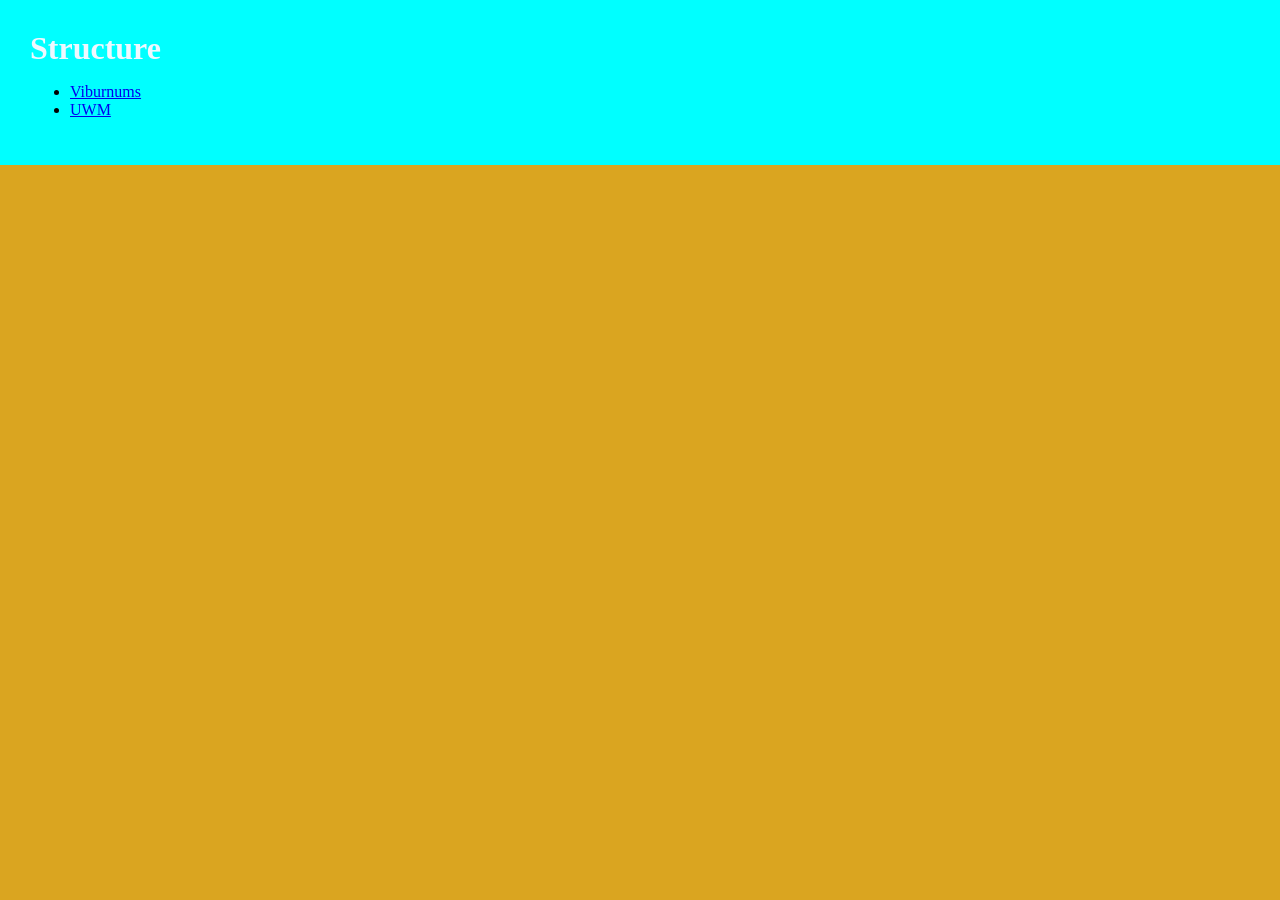
<file: index.html>
<!DOCTYPE html>
<html lang="en">
<head>

</head>
    <meta charset="uft-8">
    <title>Structure</title>
    <link rel="stylesheet" href="styles.css">
<body>
    <header class="sitehead1">
    <h1 class="pagename">Structure</h1>

    <ul class="linklist">
        <li><a href="viburnums.html">
            Viburnums
        </a></li>
        <li><a href="uwm.html">
            UWM
        </a></li>
    </ul>
    </header>

</body>




</html>
</file>
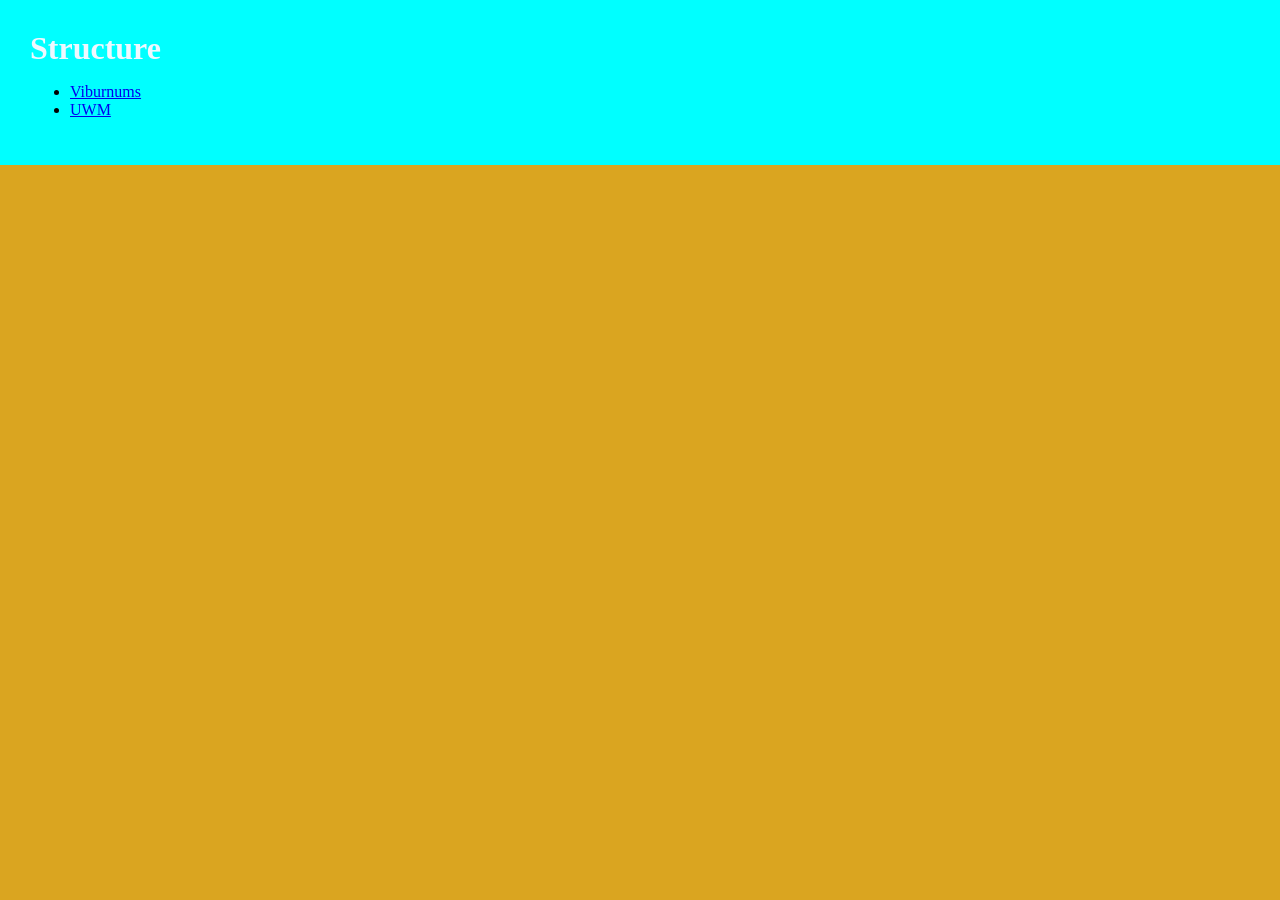
<file: uwm.html>
<!DOCTYPE html>
<html lang="en">
<head>

</head>
    <meta charset="uft-8">
    <title>UWM</title>
    <link rel="stylesheet" href="styles.css">
<body>
    <header class="sitehead1">
    <h1 class="pagename">Structure</h1>

    <ul class="linklist">
        <li><a href="viburnums.html">
            Viburnums
        </a></li>
        <li><a href="uwm.html">
            UWM
        </a></li>
    </ul>
    </header>

</body>




</html>
</file>
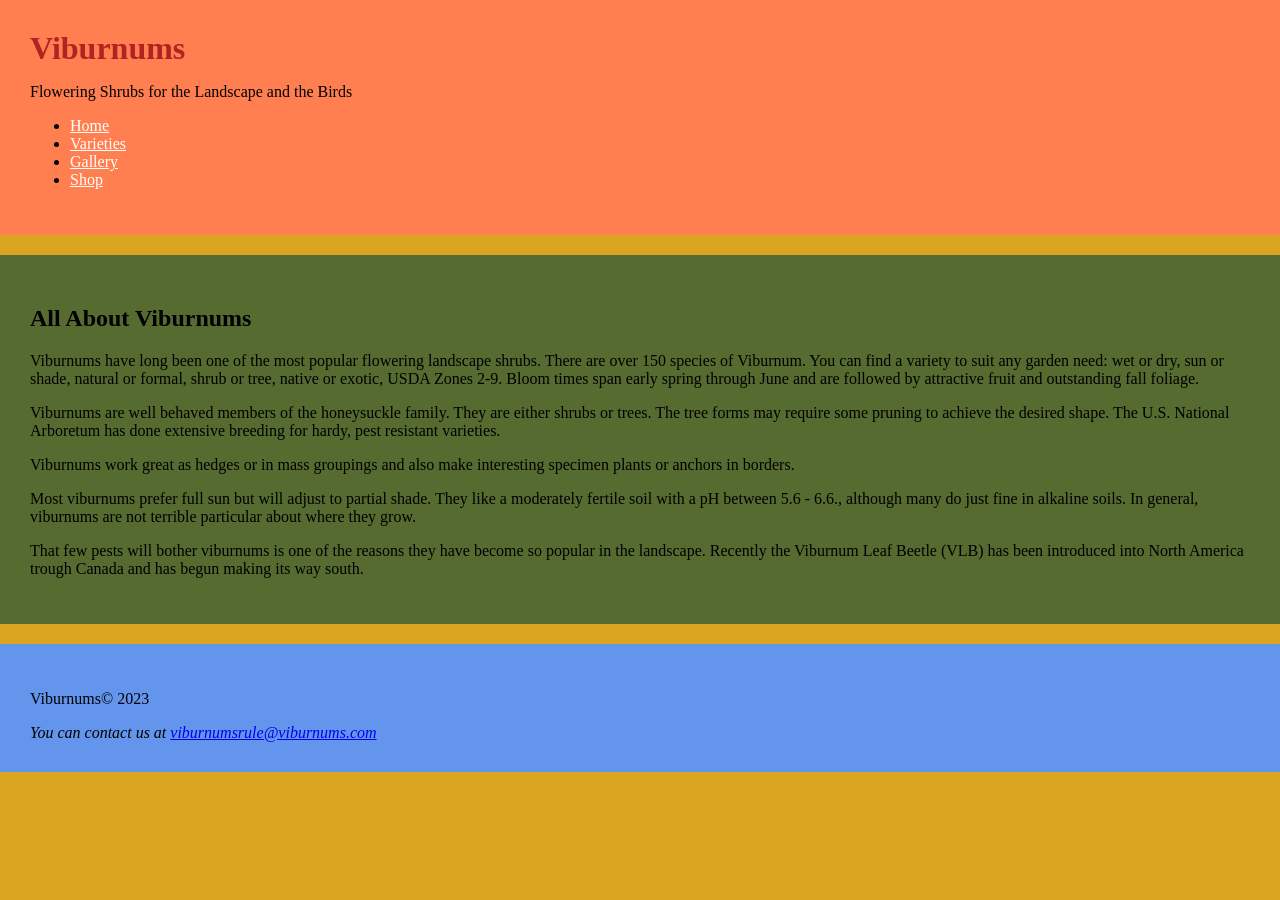
<file: viburnums.html>
<!DOCTYPE html>
<html lang="en">
<head>

</head>
    <meta charset="uft-8">
    <title>Viburnums</title>
    <link rel="stylesheet" href="styles.css">
<body>
    <header class="siteheadV">
    <h1 class="pagenameV">Viburnums</h1>

    <P>
        Flowering Shrubs for the Landscape and the Birds
    </P>

    <ul class="linklistV">
        <li>
            <a href="index.html" class="listhomeV">
                Home
            </a>
        </li>
        <li>
            <a href="" class="listVarV">
                Varieties</a>
        </li>
        <li>
            <a href="" class="listGalV">
                Gallery</a>
        </li>
        <li>
            <a href="" class="listShopV">
                Shop</a>
        </li>
    </ul>
    </header>

    <main class="mainV">
        <h2>All About Viburnums</h2>

        <p>
            Viburnums have long been one of the most popular flowering landscape shrubs. There are over 150 species of Viburnum. You can find a variety to suit any garden need: wet or dry, sun or shade, natural or formal, shrub or tree, native or exotic, USDA Zones 2-9. Bloom times span early spring through June and are followed by attractive fruit and outstanding fall foliage.
        </p>
            Viburnums are well behaved members of the honeysuckle family. They are either shrubs or trees. The tree forms may require some pruning to achieve the desired shape. The U.S. National Arboretum has done extensive breeding for hardy, pest resistant varieties.
        <p>
            Viburnums work great as hedges or in mass groupings and also make interesting specimen plants or anchors in borders.
        </p>
            Most viburnums prefer full sun but will adjust to partial shade. They like a moderately fertile soil with a pH between 5.6 - 6.6., although many do just fine in alkaline soils. In general, viburnums are not terrible particular about where they grow.
        <p>
            That few pests will bother viburnums is one of the reasons they have become so popular in the landscape. Recently the Viburnum Leaf Beetle (VLB) has been introduced into North America trough Canada and has begun making its way south.
        </p>

    </main>

    <footer class="footV">
        
        <p>
        Viburnums&copy; 2023
        </p>

        <address>
        You can contact us at <a href="mailto:viburnumsrule@viburnums.com">viburnumsrule@viburnums.com</a>
        </address>
    </footer>






</body>




</html>
</file>
<file: styles.css>
html {
background-color: goldenrod;
}

body{
    margin: 0;
}
.sitehead1 {
    background-color: cyan;
    padding: 30px;
}
.pagename {
    margin: 0;
    color: aliceblue;
}
.linklist {

}

.siteheadV {
    background-color: coral;
    padding: 30px;
    margin-bottom: 20px;
}
.pagenameV {
    margin: 0;
    color: firebrick;
}
.linklistV {

}
.listhomeV {
    color: white;
}
.listVarV {
    color: white;
}
.listGalV {
    color: white;
}
.listShopV {
    color: white;
}
.mainV {
    background-color: darkolivegreen;
    padding: 30px;
    margin-bottom: 20px;
}
.footV {
    background-color: cornflowerblue;
    padding: 30px;
    margin-bottom: 20px;
}
</file>
